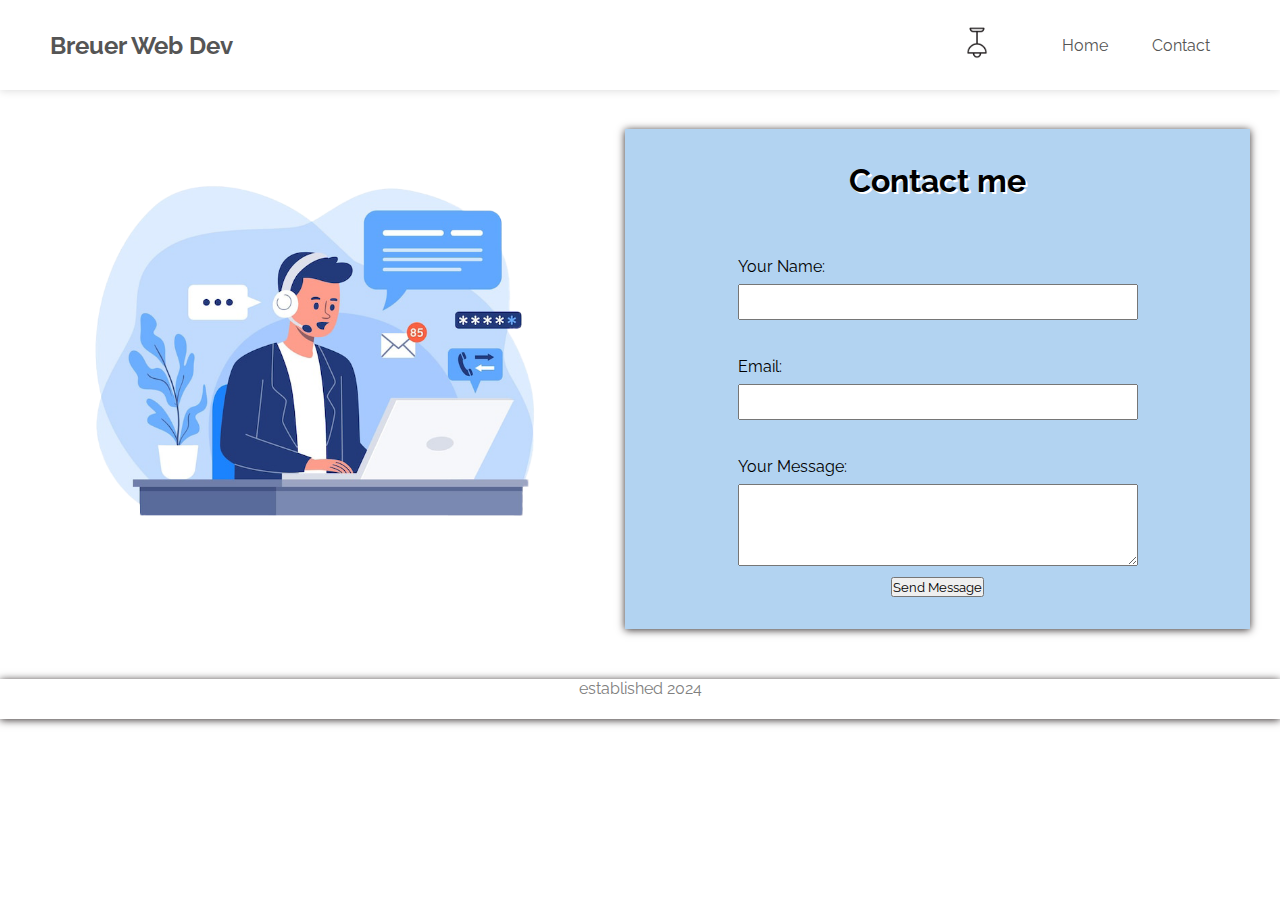
<file: contact.html>
<!DOCTYPE html>
<html>

<meta name="viewport" content="width=device-width,initial-scale=1.0">

<head>
    <script src="click.js" defer></script>
    <meta name="viewport" content="width=device-width,initial-scale=1.0">
    <link rel="stylesheet" href="styles.css">
    <link rel="preconnect" href="https://fonts.googleapis.com">
    <link rel="preconnect" href="https://fonts.gstatic.com" crossorigin>
    <link href="https://fonts.googleapis.com/css2?family=Raleway&display=swap" rel="stylesheet">
    <title>Breuer Web Dev</title>
</head>

<body>
    <div>
        <header>
            <h1 id="nav-title"><a href="index.html">Breuer Web Dev</a></h1>
            <img src="bulb_off.png" alt="Code Image"  class="bulb" id="darkModeToggleImage">
            <nav>
                <ul>
                    <li><a href="index.html">Home</a></li>
                    <li><a href="#">Contact</a></li>
                </ul>
            </nav>
        </header>
    </div>

    <div class="dropdown">
        <button id="dropbtn1">Menu</button>
        <div class="dropdown-content">
        <a href="index.html">Home</a>
        <a href="contact.html">Contact</a>
        </div>
      </div>

    <div class="outer-container">
        <div class="contactcontainer">
        <img src="contact.png">

        </div>
       <div class="contactcontainer2"> 
            <div class="infobox1">
                <h1 class="contactme">Contact me</h1>
            </div>
            <div class="infobox">
                <label for="name">Your Name:</label>
                <input type="text" id="name" name="name" required>
            </div>
            <div class="infobox">
                <form action="#" method="post">
                    <label for="email">Email:</label>
                    <input type="email" id="email" name="email" required>
                  </form>
            </div>
            <div class="infobox">
                <label for="message">Your Message:</label>
                <textarea id="message" name="message" rows="4" required></textarea>
            </div>
            <div class="infobox5">
                <button type="submit">Send Message</button>
            </div>
        </div>
    </div>
    

    <script src="darkmode.js"></script>


</body>

<footer id="footer">established 2024</footer>

</html>
</file>
<file: styles.css>
* {
    margin: 0;
    padding: 0;
    font-family: 'Raleway', sans-serif;
}

/* Header */
header {
    display: flex;
    justify-content: flex-end;
    align-items: center;
    padding: 20px 50px;
    box-shadow: 0 1px 8px #ddd;
    
}

body{
  margin: 0;
}



#nav-title {
    margin-right: auto;
    font-size: 1.5em;
}

header li {
    list-style: none;
    display: inline-block;
    padding: 0 20px;
}

header a {
    text-decoration: none;
    color: #555;
    transition: all 0.3s ease 0s;
}

header a:hover {
    color: #b2dfdb;
    cursor: pointer;
}

.box{
    width: 320px;
    height: 400px;
    box-shadow: 0 1px 8px #352e2e;
    margin-top: 50px;
    margin-left: 50px;
    background-image: url('profile.jpg');
    background-size: cover;
    background-position: center;
    filter: grayscale(100%);
    flex-shrink: 0;
}

.box2{
    width: 500px;
    height: 250px;
    box-shadow: 0 1px 8px #352e2e;
    margin-top: 50px;
    margin-left: 75px;
    padding: 1rem;
}

.contactcontainer{
    width: 50%;
    height: 500px;
    display: flex;
    justify-content: center;
    margin-top: 5px; 
}

.contactcontainer2{
    width: 50%;
    height: 500px;
    box-shadow: 0 1px 8px #352e2e;
    background-color: #b2d3f1;
    display: flex;
    justify-content: center;
    align-items: center;
    flex-direction: column;
    margin-top: 20px;
    margin-right: 30px;
    flex-wrap: wrap;
}
.contactme{
    text-align: center;
    text-shadow: 2px 2px white;
}

.outer-container{
    display: flex;  
    flex-direction: row;
    margin-bottom: 50px;
}

.infobox{
    
    height: 100px;
    width: 400px;
}
.infobox1{
    
    height: 75px;
    width: 400px;
    margin-bottom: 20px;
}

.box3{
    width: 500px;
    height: 70px;
    box-shadow: 0 1px 8px #352e2e;
    margin-top: 50px;
}

.box4 {
    width: 500px; /* Set the desired width for the container */
    height: 150px; /* Set the desired height for the container */
    margin-top: 50px;
    overflow: hidden;
    position: relative;
    display: flex;
    align-items: center; /* Center vertically */
    justify-content: center; /* Center horizontally */
}

.box4 img {
    max-width: 100%; /* Ensure the image doesn't exceed the container width */
    max-height: 100%; /* Ensure the image doesn't exceed the container height */
    object-fit: contain; /* Maintain aspect ratio and fit the image within the container */
    display: block;
    margin: auto; /* Center the image within the container */
}


.container{
    width: 100%;
    height: 500px;
    display: flex;
    justify-content: center;
    padding-bottom: 100px;
}

.container-price{
    width: 100%;
    height: 200px;
    display: flex;
    justify-content: center;
}

h3,p{
    text-align: center;
}


@media only screen and (max-width: 600px) {
    li a{
        display: none;
    }
  }

  @media only screen and (max-width: 600px) {
    #nav-title {
        text-align: center;
        margin: 0 auto;
    }

    header li {
        display: block;
        text-align: center;
        padding: 10px 0;
    }
}

@media only screen and (max-width: 600px) {
  .contactcontainer{
      display: none;
  }
  .contactcontainer2{
    width: 100%;
    margin-bottom: 20px;
    margin-top: 40px;
  }
}

@media only screen and (max-width: 450px) {
  .contactcontainer{
      display: none;
  }
  .contactcontainer2{
    scale: 90%;
  }
  
  .infobox{
    scale: 80%;
  }
  
}




@media only screen and (max-width: 600px){
    .box{
      scale: 70%;
      margin-left: 0px;
      margin-top: 0px;
    }
    .box2{
      margin-left: 0px;
      margin-top: 0px;
      width: 350px;
      height: 350px;
      
    }

    .container {
      flex-direction: column;
      display: flex;
      justify-content: start;
      align-items: center;
      width: 100%;
      height: 800px; 
      
  }
  .box4{
    display: none;
    
  }
}

@media only screen and (max-width: 400px){
  .box{
    scale: 80%;
    margin-left: 0px;
    margin-top: 0px;
  }

  .box2{
    margin-left: 0px;
    margin-top: 0px;
    width: 300px;
    height: 700px;
  }

  .container {
    flex-direction: column;
    display: flex;
    justify-content: start;
    align-items: center;
    width: 100%;
    height: 800px; 
    
}
.box4{
  display: none;
}
}

.price{
  font-size: 30px;
  text-align: center;
  margin-top: 12px;
}

.panel{
    width: 500px;
    height: 70px;
    box-shadow: 0 1px 8px #352e2e;
    margin: 30px;
}

.panel:hover {
    transform: scale(1.05);
    box-shadow: 0 1px 8px #6cdefa;
  }
  
  .panel.selected {
    box-shadow: 0 1px 8px #52525f;
  }

  .container2{
    width: 100%;
    height: 100px;
    display: flex;
    justify-content: center;
   
}

#panel1,#panel2,#panel3{
    text-align: center;
}

.panel.selected {
    border: 2px solid rgb(87, 198, 202);
    transform: scale(1.2); /* Increase the size when selected */
    height: 200px; /* Adjust the height for the selected panel */
    flex: 2; /* Take more space when selected */
}
  
  .panel:not(.selected) {
    flex: 0.8; /* Smaller size for non-selected panels */
  }

  .panel:not(.selected) .text {
    display: none; /* or visibility: hidden; */
  }

  .name{
    font-size: 18px;
  }

  .bio{
    text-align: center;
    line-height: 30px;
  }

  .html{
    color: orange;
  }

  #nav-title:hover{
    cursor: pointer;
  }

  label {
    display: block;
    margin-bottom: 8px;
  }
  input {
    width: 100%;
    padding: 8px;
    margin-bottom: 16px;
    box-sizing: border-box;
    
  }

  input,
    textarea {
      width: 100%;
      padding: 8px;
      margin-bottom: 16px;
      box-sizing: border-box;
    }

    #footer {
      bottom: 0;
      width: 100%;
      height: 2.5rem;  
      background-color: #ffffff; 
      text-align: center;    
      box-shadow: 0 1px 8px #352e2e;
      color: grey;
      margin-top: auto;
    }

  body.dark-mode {
      background-color: #1a1a1a;
      color: #ffffff;
  }

  body.dark-mode #footer {
    background-color: #333333; /* Dark mode background color */
    color: #ab56ff; /* Dark mode text color */
  }

  body.dark-mode .box2{
    box-shadow: 0 1px 8px hsl(270, 100%, 67%);
  }

  body.dark-mode header{
    box-shadow: 0 1px 8px #ab56ff;
  }

  body.dark-mode .box{
    box-shadow: 0 1px 8px #ab56ff;
  }

  body.dark-mode .contactcontainer2{
    box-shadow: 0 1px 8px #ab56ff;
    background-color: black;
  }

  body.dark-mode .dropdown-content {
    background-color: #1a1a1a;
}

body.dark-mode .dropdown-content a {
  color: white;
}

body.dark-mode #dropbtn1 {
  background-color: #1a1a1a;
  color: hsl(270, 100%, 67%);
  box-shadow: 0 1px 8px hsl(270, 100%, 67%);
  }

body.dark-mode .contactme{
  
    text-shadow: 2px 2px rgb(87, 3, 183);
  }




  
  .bulb{
    margin-right: 40px;
    height: 50px;
    width: 50px;
  }

  .bulb:hover{
    cursor: pointer;
  }

  body{
    transition: background-color 1s ease; 
  }

  #dropbtn1 {
    box-shadow: 0 1px 8px #352e2e;
    color: rgb(0, 0, 0);
    padding: 16px;
    font-size: 16px;
    border: none;
    cursor: pointer;
    width: 100%;
    display: none;
    background-color: white;
  }
  
  .dropdown {
    position: relative;
    display: inline-block;
    width: 100%;
  }
  
  .dropdown-content {
    display: none;
    position: absolute;
    background-color: #f9f9f9;
    min-width: 160px;
    box-shadow: 0px 8px 16px 0px rgba(0, 0, 0, 0.2);
    z-index: 1;
    width: 100%;
    text-align: center;
  }
  
  .dropdown-content a {
    color: black;
    padding: 12px 16px;
    text-decoration: none;
    display: block;
  }
  
  @media only screen and (max-width: 600px) {
    #dropbtn1{
      display: block;
    }
    .contactcontainer2{
      scale: 90%;
    }
    
    .infobox{
      scale: 80%;
    }
  }
  
  .infobox5{
    margin-top: 20px;
  }

  @media screen and (max-width: 500px) {
    header {
      flex-direction: row; /* Ensure items stay in a row */
      justify-content: space-between; /* Adjust to move items to the edges */
      text-align: center; /* Center text in the middle */
  }

    #nav-title {
        margin-right: 0; /* Reset margin for center alignment */
        text-align: center;
      }

    #bulb {
        order: 1; /* Move the bulb icon to the far right */
    }
}
</file>
